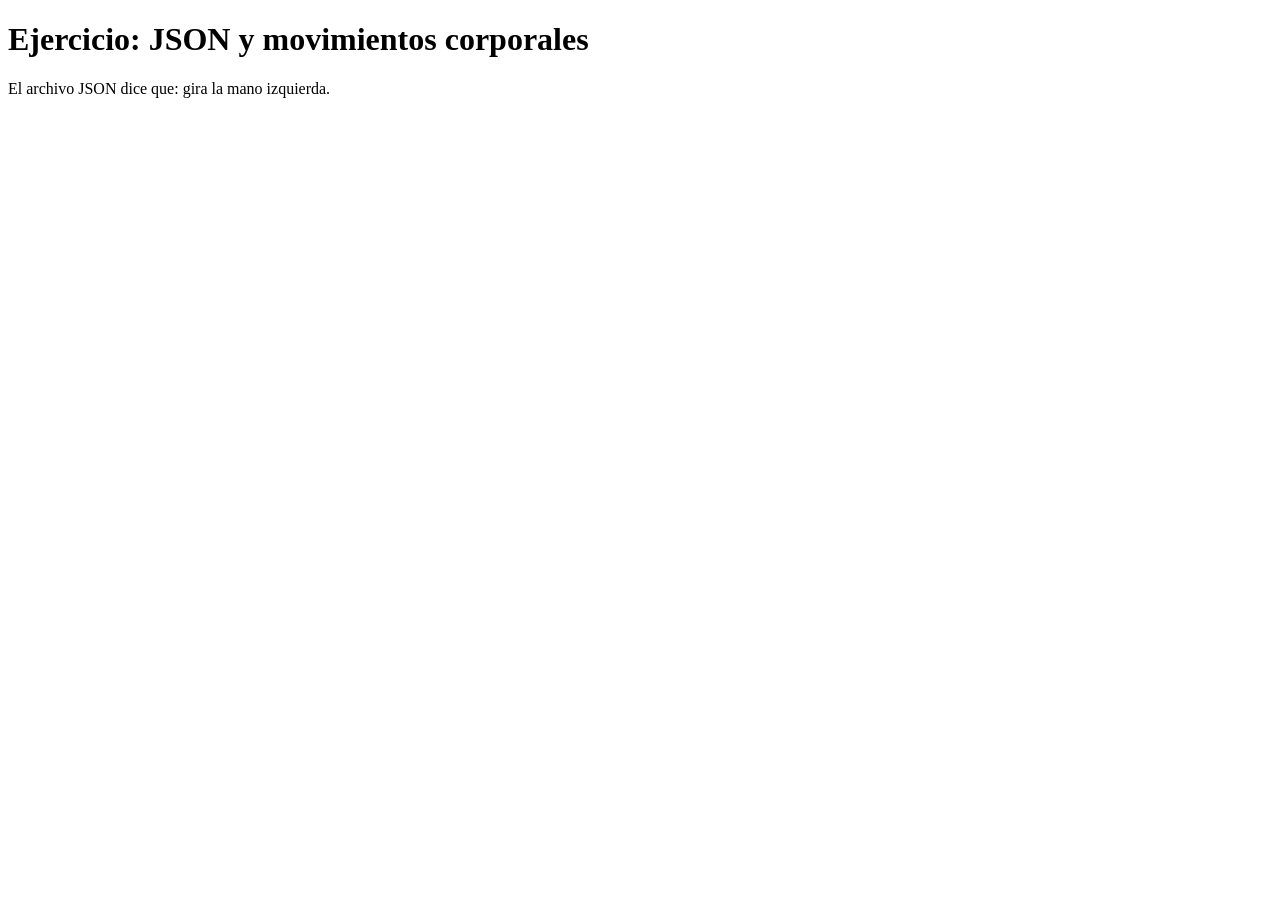
<file: JSON dice que/index.html>
<!DOCTYPE html>
<html lang="es">
<head>
  <meta charset="UTF-8">
  <title>Instrucciones de movimiento</title>
</head>
<body>
  <h1>Ejercicio: JSON y movimientos corporales</h1>
  
  <p id="instruccion"></p>

  <script>
    fetch('movimientos.json')
      .then(respuesta => respuesta.json())
      .then(datos => {
        // Elegimos un elemento aleatorio de cada categoría
        const accion = datos.acciones[Math.floor(Math.random() * datos.acciones.length)];
        const parte = datos.partes[Math.floor(Math.random() * datos.partes.length)];
        const lado = datos.lados[Math.floor(Math.random() * datos.lados.length)];

        // Definimos el género de cada parte del cuerpo
        const generos = {
          "brazo": "m",
          "pierna": "f",
          "cabeza": "f",
          "pie": "m",
          "mano": "f"
        };

        // Determinamos el artículo correcto según el género
        const articulo = generos[parte] === "m" ? "el" : "la";

        // Ajustamos el lado (izquierdo/izquierda, derecho/derecha)
        const ladoCorrecto = generos[parte] === "m" ? lado + "o" : lado + "a";

        // Creamos la instrucción final
        const instruccion = `El archivo JSON dice que: ${accion} ${articulo} ${parte} ${ladoCorrecto}.`;

        // Mostramos la instrucción en el HTML
        document.getElementById("instruccion").textContent = instruccion;
      })
      .catch(error => console.error("Error al cargar el archivo JSON:", error));
  </script>
</body>
</html>
</file>
